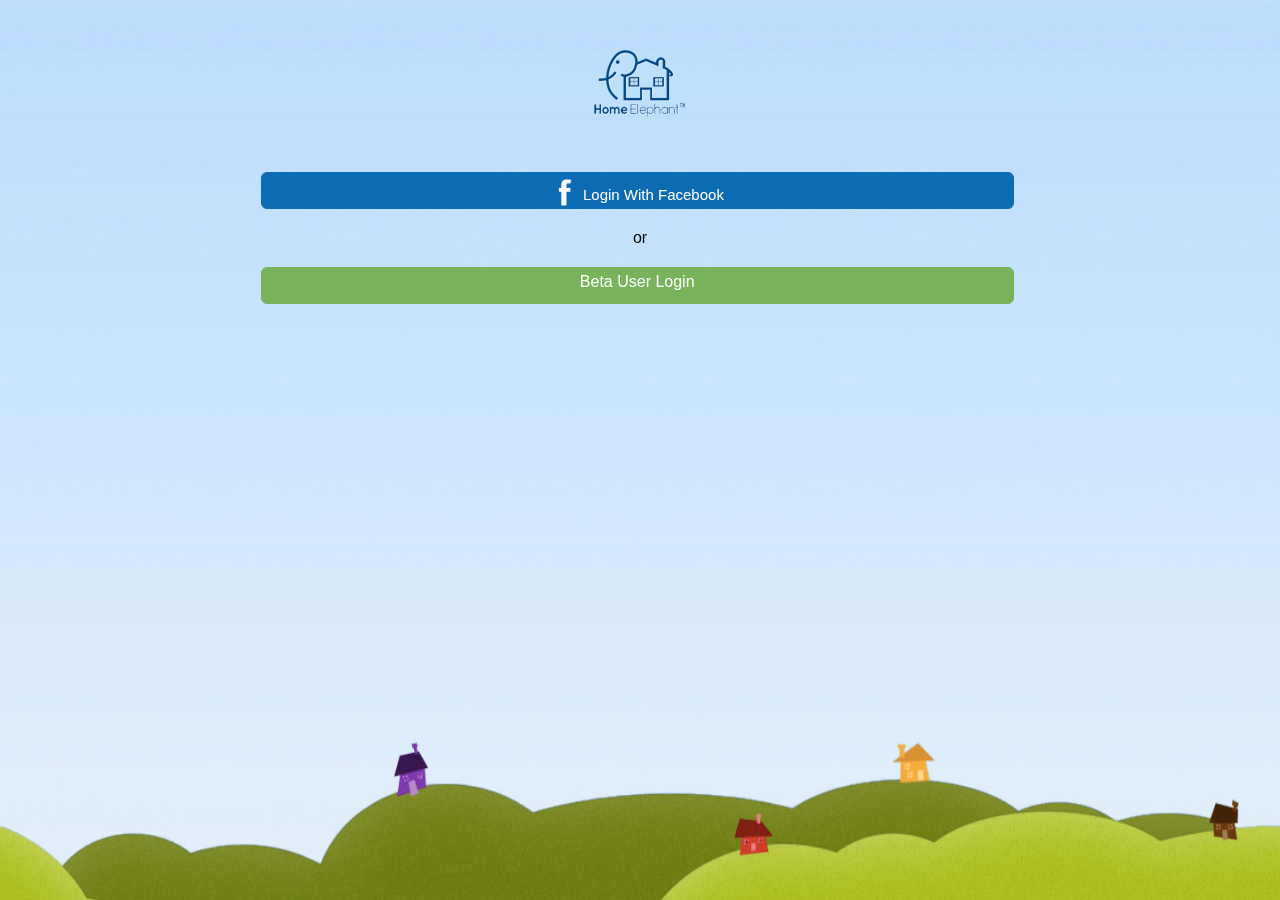
<file: www/index.html>
<!DOCTYPE html>
<html>
<!--
#
# Licensed to the Apache Software Foundation (ASF) under one
# or more contributor license agreements.  See the NOTICE file
# distributed with this work for additional information
# regarding copyright ownership.  The ASF licenses this file
# to you under the Apache License, Version 2.0 (the
# "License"); you may not use this file except in compliance
# with the License.  You may obtain a copy of the License at
# 
# http://www.apache.org/licenses/LICENSE-2.0
# 
# Unless required by applicable law or agreed to in writing,
# software distributed under the License is distributed on an
# "AS IS" BASIS, WITHOUT WARRANTIES OR CONDITIONS OF ANY
#  KIND, either express or implied.  See the License for the
# specific language governing permissions and limitations
# under the License.
#
-->
    <head>
        <meta http-equiv="Content-Type" content="text/html; charset=UTF-8" />
        <meta name = "format-detection" content = "telephone=no"/>
        <meta name="viewport" content="user-scalable=no, initial-scale=1, maximum-scale=1, minimum-scale=1, width=device-width;" />
        <script type="text/javascript" charset="utf-8"  src="js/jquery-1.7.1.js"></script>
        <link href="css/custom.css" rel="stylesheet" type="text/css" />
        <script type="text/javascript" charset="utf-8" src="cordova-2.0.0.js"></script>
        <script type="text/javascript" charset="utf-8" src="js/plugin.js"></script>
        <script type="text/javascript" charset="utf-8" src="js/FacebookConnect.js"></script>
        <script type="text/javascript">
            
            $(document).ready(function () {
                            
                              if(window.localStorage.getItem("userID") != null)
                              {
                                window.location="profile.html";
                              }
                              var h = $(window).height();
                              var w = $(window).width();
                              $('#main').attr('style', 'background-image:url(img/background.jpg);background-size: 100% 100%;background-repeat: no-repeat;');
                              $(window).resize();
                              $(window).resize(function () {
                                               var h = $(window).height();
                                               var w = $(window).width();
                                               $('#main').removeAttr('style');
                                               $('#main').attr('style', 'background-image:url(img/background.jpg);background-size: 100% 100%;background-repeat: no-repeat;');
                                               });
                              });
            
            // If you want to prevent dragging, uncomment this section
            /*
             function preventBehavior(e) 
             { 
             e.preventDefault(); 
             };
             document.addEventListener("touchmove", preventBehavior, false);
             */
            
            /* If you are supporting your own protocol, the var invokeString will contain any arguments to the app launch.
             see http://iphonedevelopertips.com/cocoa/launching-your-own-application-via-a-custom-url-scheme.html
             for more details -jm */
            /*
             function handleOpenURL(url)
             {
             // TODO: do something with the url passed in.
             }
             */
                      
        
            
            function onBodyLoad()
            {		
                document.addEventListener("deviceready", onDeviceReady, false);
            }
            
            /* When this function is called, Cordova has been initialized and is ready to roll */
            /* If you are supporting your own protocol, the var invokeString will contain any arguments to the app launch.
             see http://iphonedevelopertips.com/cocoa/launching-your-own-application-via-a-custom-url-scheme.html
             for more details -jm */
            function onDeviceReady()
            {
                // Used by unit tests to tell when the page is loaded.
                window.pageIsLoaded = true;
                // do your thing!
                //navigator.notification.alert("Cordova is working");
                
                var root = this;
                
                var facebookConnect = window.plugins.facebookConnect;
                
                /*
                
                $.ajax({
                       type: "GET",
                       contentType: "application/json",
                       data: "userEmail=milanmendpara@ymail.com",
                       url: "http://192.168.2.17/HE/api/ActivityApi/GetData",
                       contentType: "application/json; charset=utf-8",
                       dataType: "json",
                       success: function (data) {
                        //alert(data);
                       },
                       error: function (XMLHttpRequest, textStatus, errorThrown) {
                       
                       }
                });

                
                
                              
                $.getJSON("http://192.168.2.17/HE/api/ActivityApi/GetData?userEmail=milanmendpara@ymail.com",
                          function (data) {
                       //   alert(data);                             
                          })
                .fail(
                      function (jqXHR, textStatus, err) {
                      alert('Error Saving Data :', err);
                      });     
            
                */
            }
                   
        </script>
    </head>
    <body onload="onBodyLoad()">
        <div id="main">
            
        </div>
        <div style="position: relative;">
            <div class="innerdiv1">
                <img src="img/logo.png" alt="" />
            </div>
            <div style="margin: 0 20%;">
                <div class="innerdiv1">
                    <a href="#" onclick="plugin.login();" class= "btnaddfriend">
                        <img src="img/facebook.png" class="fbicon" />
                        
                        <span style="vertical-align: super;font-size:15px;">Login With Facebook</span> </a>
                    
                </div>
                <div class="innerdiv2">
                    <span>or</span>
                </div>
                
                <div class="innerdiv2">
                    <a href="" class="btnuserlogin">Beta User Login</a>
                </div>
            </div>
            <div data-role="content">
                
            </div>
        </div>
    </body>
</html>
</file>
<file: www/css/custom.css>
body
{
}
/* Login page NeighborhoodAdminBegoreLogin */
#main
{
    height: 100%;
    left: 0;
    top: 0;
    width: 100%;
    position: fixed;
    text-align: center;
    z-index: 555px !important;
    background-position: center;
    background-repeat: no-repeat;
}
.btnaddfriend
{
    display: block;
    background-color: #0D6BB3;
    border: 1px solid #0D6BB3;
    border-radius: 6px;
    -moz-border-radius: 6px 6px 6px 6px;
    -webkit-border-radius: 6px 6px 6px 6px;
    -o-border-radius: 6px 6px 6px 6px;
    color: #FFFFFF;
    height: 35px;
    width: 99%;
    text-decoration: none;
    line-height: 32px;
}
.fbicon
{
    margin-top: 5px;
    height: 28px;
}
.btnuserlogin
{
    display: block;
    background-color: #77B35A;
    border: 1px solid #77B35A;
    border-radius: 6px;
    -moz-border-radius: 6px 6px 6px 6px;
    -webkit-border-radius: 6px 6px 6px 6px;
    -o-border-radius: 6px 6px 6px 6px;
    color: #FFFFFF;
    line-height: 28px;
    height: 35px;
    width: 99%;
    text-decoration: none;
}
.innerdiv1
{
    width: 100%;
    margin-top: 50px;
    text-align: center;
}
.innerdiv2
{
    width: 100%;
    margin-top: 20px;
    text-align: center;
}
/* AfterLoginEndUser */
.menulist-icon
{
    background-image: url("../img/icon/list.png");
    background-position: 8px 7px;
    background-repeat: no-repeat;
    background-size: 70% 60%;
    height: 38px;
    left: 10px !important;
    width: 50px;
    border: 0px none !important;
}
.addchat-icon
{
    background-image: url("../img/icon/add-chat.png");
    background-position: 8px 7px;
    background-repeat: no-repeat;
    background-size: 80% 80%;
    height: 38px;
    right: 10px !important;
    width: 50px;
    border: 0px none !important;
}
#mainmenu
{
    position: absolute;
    list-style-type: none;
    display: none;
    background-image: url('../img/menu-bachg.png');
    margin-left: 8px;
    top: 45px !important;
    width: 180px;
    padding-top: 20px;
}


.link-header
{
    text-decoration: none;
    color: Gray !important;
    font-size: 12px !important;
    display: block;
    height: 33px;
}
.link-header:hover
{
    background-image: url('../img/menu-select.png');
    background-repeat: no-repeat;
    background-size: 100% 100%;
    background-position: 100% 100%;
    color: #ffffff !important;
}
.menu-icon
{
    height: 20px;
    margin-left: 30px;
    margin-right: 15px;
    margin-top: 3px;
    vertical-align: middle;
}
.menu-name
{
    vertical-align: sub;
}

.menu-divider
{
    background-color: #E4E4E4;
    border: 0 none;
    height: 1px;
    width: 80%;
}
/* All page Header*/
.headerDiv
{
    display: block;
    overflow: hidden;
    margin-bottom: 25px;
    margin-right: -15px;
}
/* ActivityApiController*/
.recentactivity-innerdiv
{
    overflow: hidden;
}
.recentactivity-innerdiv-block1
{
    float: left;
    width: 112px;
}
/*.divider
 {
 position: absolute;
 left: 50%;
 top: 10%;
 bottom: 10%;
 border-left: 1px solid white;
 background-image: url('../img/status_icon.png');
 background-repeat: no-repeat;
 }*/
.recentactivity-innerdiv-block21
{
    float: right;
    height: 100%;
    width: 79%;
    margin-bottom: 17px;
}
.recentactivity-innerdiv-block22
{
    float: right;
    overflow: hidden;
    height: 100%;
    width: 75%;
}
.right-UserName
{
    display: block;
    line-height: 15px;
    margin-right: 5px;
    text-align: right;
    text-decoration: none;
}

.right-usermessage .msg-reply-wrapper
{
    border-right-color: #DDDDDD;
}
.msg-reply-wrapper
{
    border-bottom: 0 dotted transparent;
    border-right: 10px solid #DDDDDD;
    border-top: 10px dotted transparent;
    display: block;
    height: 0;
    left: -11px;
    position: absolute;
    top: 9px;
    width: 0;
}

.right-usermessage .msg-reply
{
    border-right-color: #EEEEEE;
}
.msg-reply
{
    border-bottom: 0 dotted transparent;
    border-right: 9px solid #EEEEEE;
    border-top: 9px dotted transparent;
    display: block;
    height: 0;
    position: absolute;
    right: -12px;
    top: -10px;
    width: 0;
}
/* Profile page*/
.profile-div
{
    display: block;
    padding-left: 15px;
    padding-bottom: 5px;
    background-color: #FFFFFF;
    border: 1px solid #DEDEDE;
    border-radius: 15px;
    -moz-border-radius: 15px 15px 15px 15px;
    -webkit-border-radius: 15px 15px 15px 15px;
    -o-border-radius: 15px 15px 15px 15px;
}
.profile-photo
{
    display: block;
    height: 120px;
    width: 120px;
    background-color: #ffffff;
    border: 1px solid #DEDEDE;
    border-radius: 3px;
    -moz-border-radius: 3px 3px 3px 3px;
    -webkit-border-radius: 3px 3px 3px 3px;
    -o-border-radius: 3px 3px 3px 3px;
    margin-bottom: 5px;
}
.profileimg
{
    padding: 10px;
    height: 100px;
    width: 100px;
}
.right-BlueTitle
{
    background-image: url('../img/icon/right-bg-blue.png');
    background-repeat: no-repeat;
    height: 32px;
    float: right;
    width: 250px;
}
.right-GrayTitle
{
    background-image: url('../img/icon/right-bg-gray.png');
    background-repeat: no-repeat;
    height: 32px;
    float: right;
    width: 250px;
}
.right-GreenTitle
{
    background-image: url('../img/icon/right-bg-green.png');
    background-repeat: no-repeat;
    height: 32px;
    float: right;
    width: 250px;
}

.right-headerDivider
{
    color: #FFFFFF;
    float: left;
    font-size: 15px;
    margin: 4px 25px;
}
.user-status-div
{
    display: block;
    padding: 15px;
    margin-bottom: 5px;
    background-color: #F4F4F4;
    border: 1px solid #6C6969;
    border-radius: 6px;
    -moz-border-radius: 6px 6px 6px 6px;
    -webkit-border-radius: 6px 6px 6px 6px;
    -o-border-radius: 6px 6px 6px 6px;
}
div.ui-slider-switch.ui-slider-mini
{
    width: 9em !important;
}
.label
{
    font-weight: bold;
    font-size: 14px;
}
.chat-left-icon
{
    background-image: url('../img/icon/chat-left.png');
    background-repeat: no-repeat;
    display: block;
    height: 25px;
    margin-left: 20px;
    margin-top: 12px;
    position: absolute;
    width: 20px;
}
.wall-chat-left-icon
{
    background-image: url("../img/icon/chat-left.png");
    background-repeat: no-repeat;
    display: block;
    height: 25px;
    margin-left: -7px;
    margin-top: 5px;
    position: absolute;
    width: 20px;
}
.left-chat-icon
{
    background-image: url("../img/icon/left-chat.png");
    background-repeat: no-repeat;
    display: block;
    height: 15px;
    margin-left: -8px;
    margin-top: -7px;
    position: absolute;
    width: 20px;
}
.right-chat-icon
{
    background-image: url("../img/icon/right-chat.png");
    background-repeat: no-repeat;
    display: block;
    height: 12px;
    margin-left: -4px;
    margin-top: 17px;
    position: absolute;
    width: 17px;
}
.submessagediv
{
    width: 98%;
}
.allmessage
{
    background-color: #FAFAFA;
    border: 1px solid #D8D8D8;
    border-radius: 4px 4px 4px 4px;
    -moz-border-radius: 4px 4px 4px 4px;
    -webkit-border-radius: 4px 4px 4px 4px;
    -o-border-radius: 4px 4px 4px 4px;
    padding: 6px 0 0 0;
    width: 100%;
    overflow: hidden;
    margin-bottom: 10px;
}
.chat-bg-div
{
    background-color: #FAFAFA;
    border: 1px solid #D8D8D8;
    border-radius: 6px 6px 6px 6px;
    -moz-border-radius: 6px 6px 6px 6px;
    -webkit-border-radius: 6px 6px 6px 6px;
    -o-border-radius: 6px 6px 6px 6px;
    padding-left: 4px;
    overflow: hidden;
}
.chat-top-icon
{
    background-image: url('../img/icon/chat-top.png');
    background-repeat: no-repeat;
    display: block;
    height: 17px;
    position: absolute;
    width: 30px;
}
.hours-font
{
    font-size: 10px !important;
    text-shadow: 0px 0px 0px #ffffff;
    color: Red !important;
    font-family: Arial;
}
.username-font
{
    font-size: 18px !important;
    text-shadow: 0px 0px 0px #ffffff;
    color: black !important;
    font-family: Arial;
}
.messageText
{
    font-size: 12px !important;
    text-shadow: 0px 0px 0px #ffffff;
    color: black !important;
    font-family: Arial;
}

.right-usermessage
{
    background-color: #EEEEEE;
    border: 1px solid #DDDDDD;
    border-radius: 4px 4px 4px 4px;
    -moz-border-radius: 4px 4px 4px 4px;
    -webkit-border-radius: 4px 4px 4px 4px;
    -o-border-radius: 4px 4px 4px 4px;
    position: relative;
    padding: 0 3px;
}
.display-messagespan
{
    text-align: justify;
    vertical-align: top;
    word-wrap: break-word;
}
.icondivider
{
    background-image: url('../img/icon/divider.png');
    background-repeat: repeat-y;
    margin-left: 112px;
    height: 100%;
    position: absolute;
}
.icondivider img
{
    margin-left: -11px;
    margin-top: 5px;
    width: 35px;
}



/* Neighbor/SuperAdmin  After login page*/
#home-icon
{
    background-image: url('../img/Admin-icon/home.png');
    background-position: 50% 4px;
    background-repeat: no-repeat;
    background-size: 43px 34px;
}
#message-icon
{
    background-image: url('../img/Admin-icon/message.png');
    background-position: 50% 7px;
    background-repeat: no-repeat;
    background-size: 26px 26px;
}
#friend-icon
{
    background-image: url('../img/Admin-icon/friend.png');
    background-position: 50% 10px;
    background-repeat: no-repeat;
    background-size: 26px 26px;
}
#neighboradmin-icon
{
    background-image: url('../img/Admin-icon/user.png');
    background-position: 50% 7px;
    background-repeat: no-repeat;
    background-size: 26px 26px;
}
#lnkLogoutNA
{
    background-position: 50% 25%;
    background-repeat: no-repeat;
    background-size: 26px 26px;
}
.select-label
{
    display: inline-block;
    font-size: 16px;
    font-weight: normal;
    margin-right: 2%;
    width: 20%;
}
.chartDiv-a, .chartDiv-c
{
    background-color: #FFFFFF;
    border: 1px solid gray;
    border-radius: 6px 6px 6px 6px;
    -moz-border-radius: 6px 6px 6px 6px;
    -webkit-border-radius: 6px 6px 6px 6px;
    -o-border-radius: 6px 6px 6px 6px;
    margin-left: 25px !important;
    display:inline-block;
    padding: 2px;
    width: 350px;
}
.chartDiv-b
{
    background-color: #FFFFFF;
    border: 1px solid gray;
    border-radius: 6px 6px 6px 6px;
    -moz-border-radius: 6px 6px 6px 6px;
    -webkit-border-radius: 6px 6px 6px 6px;
    -o-border-radius: 6px 6px 6px 6px;
    margin-left: 25px !important;
    width: 500px;display:inline-block;
    padding: 2px;
    color:#000;
}

/* Replay message Dynamichtml*/
.msgtextarea
{
    border-radius: 0.6em 0.6em 0.6em 0.6em;
    -moz-border-radius: 0.6em 0.6em 0.6em 0.6em;
    -webkit-border-radius: 0.6em 0.6em 0.6em 0.6em;
    -o-border-radius: 0.6em 0.6em 0.6em 0.6em;
    box-shadow: 0 1px 4px rgba(0, 0, 0, 0.2) inset;
    border: 1px solid #AAAAAA;
    color: #333333;
    background-image: none;
    line-height: 1.4;
    margin: 0.5em 0;
    outline: 0 none;
    padding-left: 5px;
    width: 96%;
    background-color: #FEFFED;
}
.msgbutton
{
    background-color: #10A7F5;
    border: 1px solid #FFFFFF;
    border-radius: 0.4em 0.4em 0.4em 0.4em;
    -moz-border-radius: 0.4em 0.4em 0.4em 0.4em;
    -webkit-border-radius: 0.4em 0.4em 0.4em 0.4em;
    -o-border-radius: 0.4em 0.4em 0.4em 0.4em;
    color: #FFFFFF;
    cursor: pointer;
}
.msg-btndDiv
{
    float: right;
    margin-right: 15px;
}
/*Meessage page*/
#fixedHeader
{
    position: fixed;
    top: 60px;
    width: 100%;
    z-index: 9999;
}

.msg-rightDiv
{
    display: block;
    overflow: hidden;
    text-align: right;
    width: 100%;
}
.userimgBlock
{
    padding: 3px;
    width: 40px;
    height: 40px;
    margin: 0 auto;
}
.msg-lefttDiv
{
    display: block;
    overflow: hidden;
    width: 100%;
}
.sendmsgDiv
{
    background-color: #F1F9FC;
    position: fixed;
    top: 81px;
    width: 98%;
    z-index: 9999;
    display: block;
    overflow: hidden;
}
.msgscroll
{
    margin-top: 78px;
}
.msgtext
{
    background-color: #FEFFED;
    display: inline !important;
    margin-top: 3px !important;
    width: 80% !important;
}
.sendmsg
{
    width: 15% !important;
    display: inline;
    margin-left: 5px;
    vertical-align: top;
}
.left-userPhotoDiv
{
    display: inline-block;
    width: 50px;
}
.left-chatmsgDiv
{
    display: inline-block;
    margin-left: 7px;
    width: 94%;
}
.right-userPhotoDiv
{
    display: inline-block;
    width: 50px;
    float: right;
    margin-top: 5px;
}
.right-chatmsgDiv
{
    display: inline-block;
    margin-right: 8px;
    width: 94%;
}
.mymsgDiv
{
    margin-top: 24px;
}
.left-usermessage
{
    background-color: #ECE6DB;
    border: 1px solid #DDDDDD;
    border-radius: 4px 4px 4px 4px;
    -moz-border-radius: 4px 4px 4px 4px;
    -webkit-border-radius: 4px 4px 4px 4px;
    -o-border-radius: 4px 4px 4px 4px;
    position: relative;
    padding: 0 3px;
}
.left-usermessage .leftmsg-reply-wrapper
{
    border-left-color: #DDDDDD;
}
.leftmsg-reply-wrapper
{
    border-bottom: 0 dotted transparent;
    border-left: 10px solid #DDDDDD;
    border-top: 10px dotted transparent;
    display: block;
    height: 0;
    right: -11px;
    position: absolute;
    top: 9px;
    width: 0;
}

.left-usermessage .leftmsg-reply
{
    border-left-color: #ECE6DB;
}
.leftmsg-reply
{
    border-bottom: 0 dotted transparent;
    border-left: 9px solid #ECE6DB;
    border-top: 9px dotted transparent;
    display: block;
    height: 0;
    position: absolute;
    left: -12px;
    top: -10px;
    width: 0;
}
/* Neighbor page */
.headTitle
{
    display: block;
    margin-top: 25px;
    margin-bottom: 25px;
}
.numberofuser
{
    /* background-color: rgba(126, 127, 247, 0.5);*/
    border-radius: 15px 15px 15px 15px;
    -moz-border-radius: 15px 15px 15px 15px;
    -webkit-border-radius: 15px 15px 15px 15px;
    -o-border-radius: 15px 15px 15px 15px;
    margin-left: -5px;
    margin-top: -5px;
    position: absolute;
    text-decoration: blink;
    color: Red;
}
.imgDiv
{
    width: 100%;
    overflow: hidden;
    margin: 0 auto;
}
.imgViewDiv
{
    float: left;
    margin: 5px;
    width: 80px;
    height: 80px;
    overflow: hidden;
    position: relative;
}
.imgViewDiv a:hover
{
    z-index: 99999;
    cursor: pointer;
}
.imgViewDiv:hover img
{
    z-index: 99999;
}
.left-headerDivider
{
    color: #FFFFFF;
    float: right;
    font-size: 15px;
    margin: 3px 25px;
}
.bgUserName
{
    background: none repeat scroll 0 0 rgba(218, 219, 217, 0.5);
    bottom: 0px;
    color: #000000;
    position: absolute;
    text-align: center;
    z-index: 999;
    width: 100%;
    font-size: 12px;
}
.left-BlueTitle, .left-GaryTitle, .left-GreenTitle
{
    float: left;
    height: 32px;
    margin-left: -320px;
    width: 544px;
}
.left-BlueTitle
{
    background-image: url('../img/icon/left-bg-blue.png');
    background-repeat: no-repeat;
}
.left-GaryTitle
{
    background-image: url('../img/icon/left-bg-gray.png');
    background-repeat: no-repeat;
}
.left-GreenTitle
{
    background-image: url('../img/icon/left-bg-green.png');
    background-repeat: no-repeat;
    margin-left: -280px;
    width: 507px;
}
/* WallNotification*/
.Notification
{
    color: #000;
    padding: 0px;
    font-size: 14px;
    font-family: Calibri, Arial, Helvetica, sans-serif;
    background: none;
    border: none;
    display: block;
    text-decoration: underline;
    cursor: pointer;
    float: left;
}
.DateString
{
    float: right;
    font-size: 10px;
    color: GrayText;
    margin-top: 5px;
    margin-left: 5px;
}
@media all and (max-width: 1024px)
{
    /* styles for narrow desktop browsers and iPad landscape */
    .recentactivity-innerdiv-block1
    {
        width: 88px;
    }
    .recentactivity-innerdiv-block21
    {
        width: 71%;
    }
    .icondivider
    {
        margin-left: 77px;
    }
    .select-label
    {
        width: 20%;
    }
}

@media all and (max-width: 768px)
{
    /* styles for narrower desktop browsers and iPad portrait */
    .recentactivity-innerdiv-block1
    {
        width: 88px;
    }
    .recentactivity-innerdiv-block21
    {
        width: 71%;
    }
    .icondivider
    {
        margin-left: 77px;
    }
    .select-label
    {
        width: 20%;
    }
    .sendmsgDiv
    {
        width: 600px;
    }
}
@media all and (max-width: 480px)
{
    /* styles for iPhone/Android landscape (and really narrow browser windows) */
    .recentactivity-innerdiv-block1
    {
        width: 64px;
    }
    .icondivider
    {
        margin-left: 77px;
    }
    .recentactivity-innerdiv-block21
    {
        width: 71%;
    }
    .recentactivity-innerdiv-block22
    {
        width: 67%;
    }
    .select-label
    {
        width: 50%;
    }
    
    .sendmsgDiv
    {
        width: 348px;
    }
    .left-chatmsgDiv, .right-chatmsgDiv
    {
        width: 70%;
    }
    
    
}
*
{
    font-family: Segoe UI,Tahoma,Arial,Verdana,sans-serif !important;
    font-weight: normal !important;
}

.deleteActivity
{
    margin-right: 10px;
}
.hover-graph-icon
{
    margin-left: 25px;
    margin-top: -16px;
    position: absolute;
}
</file>
